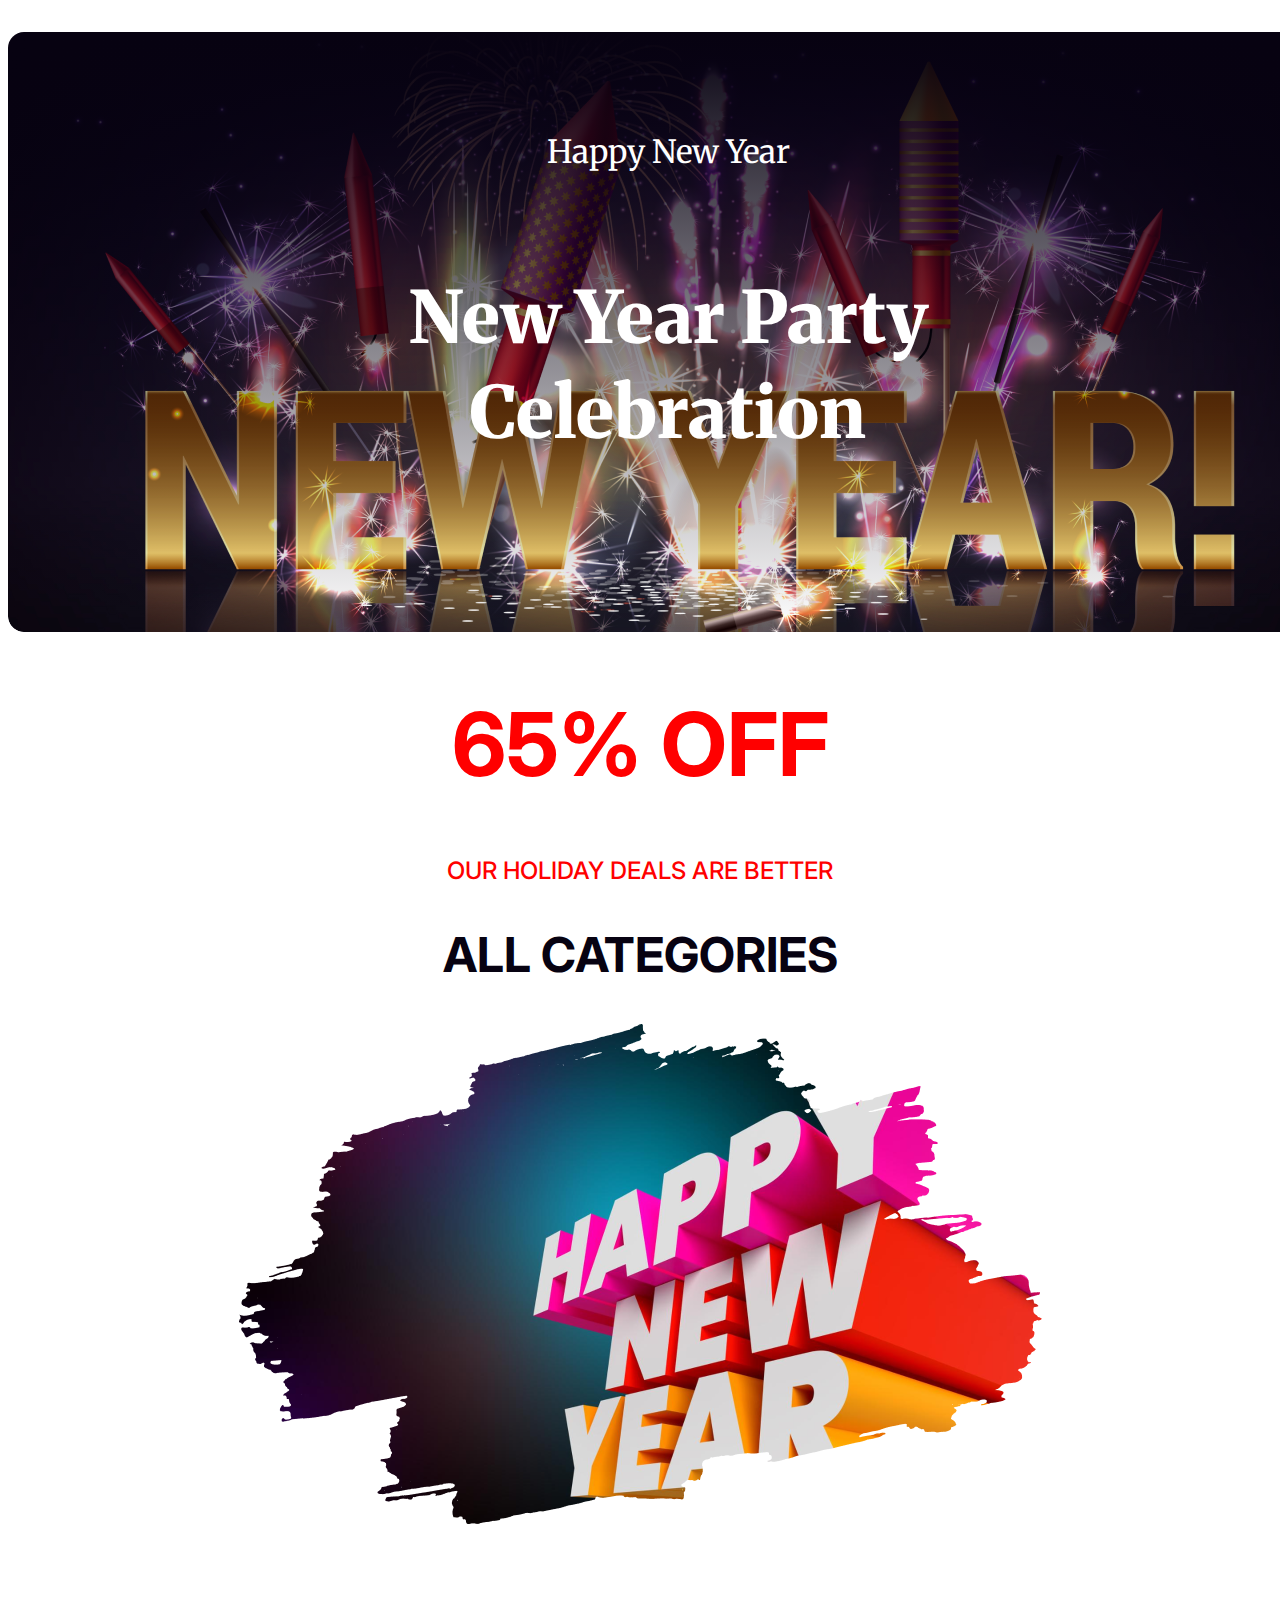
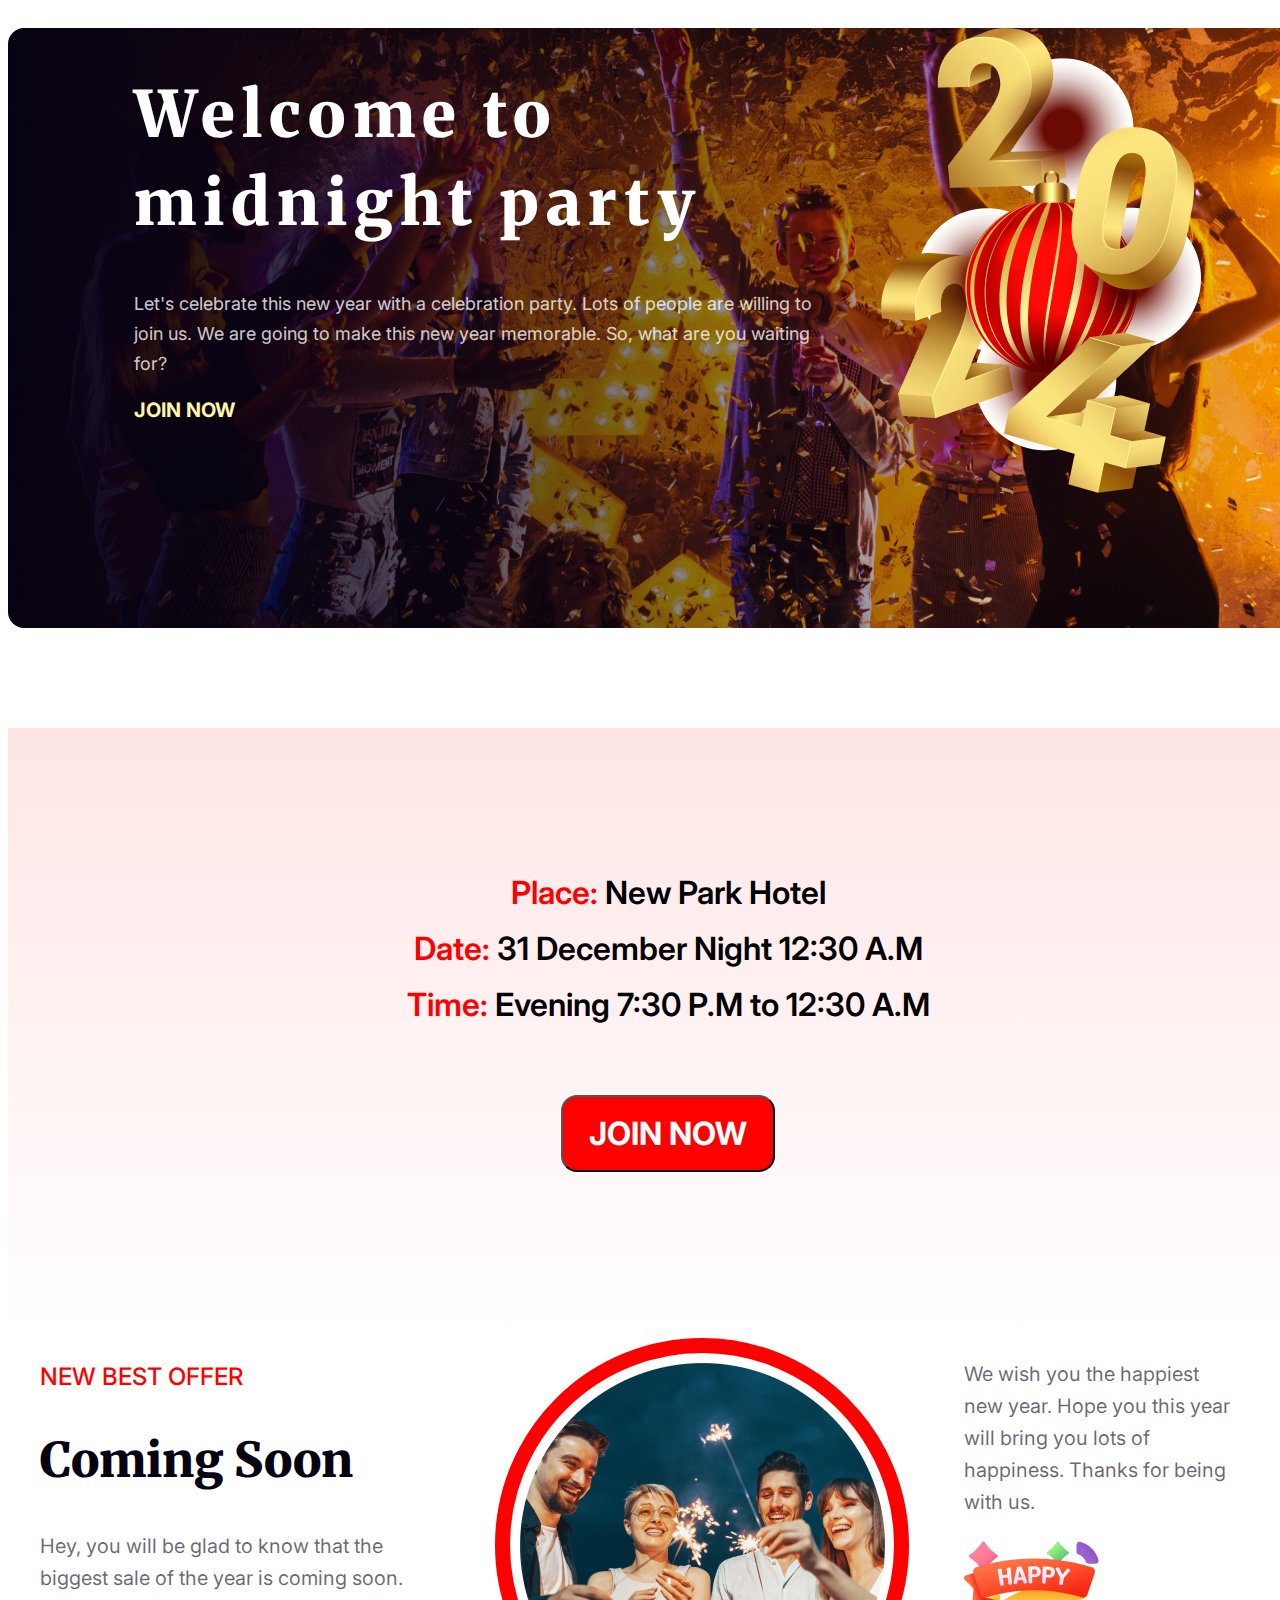
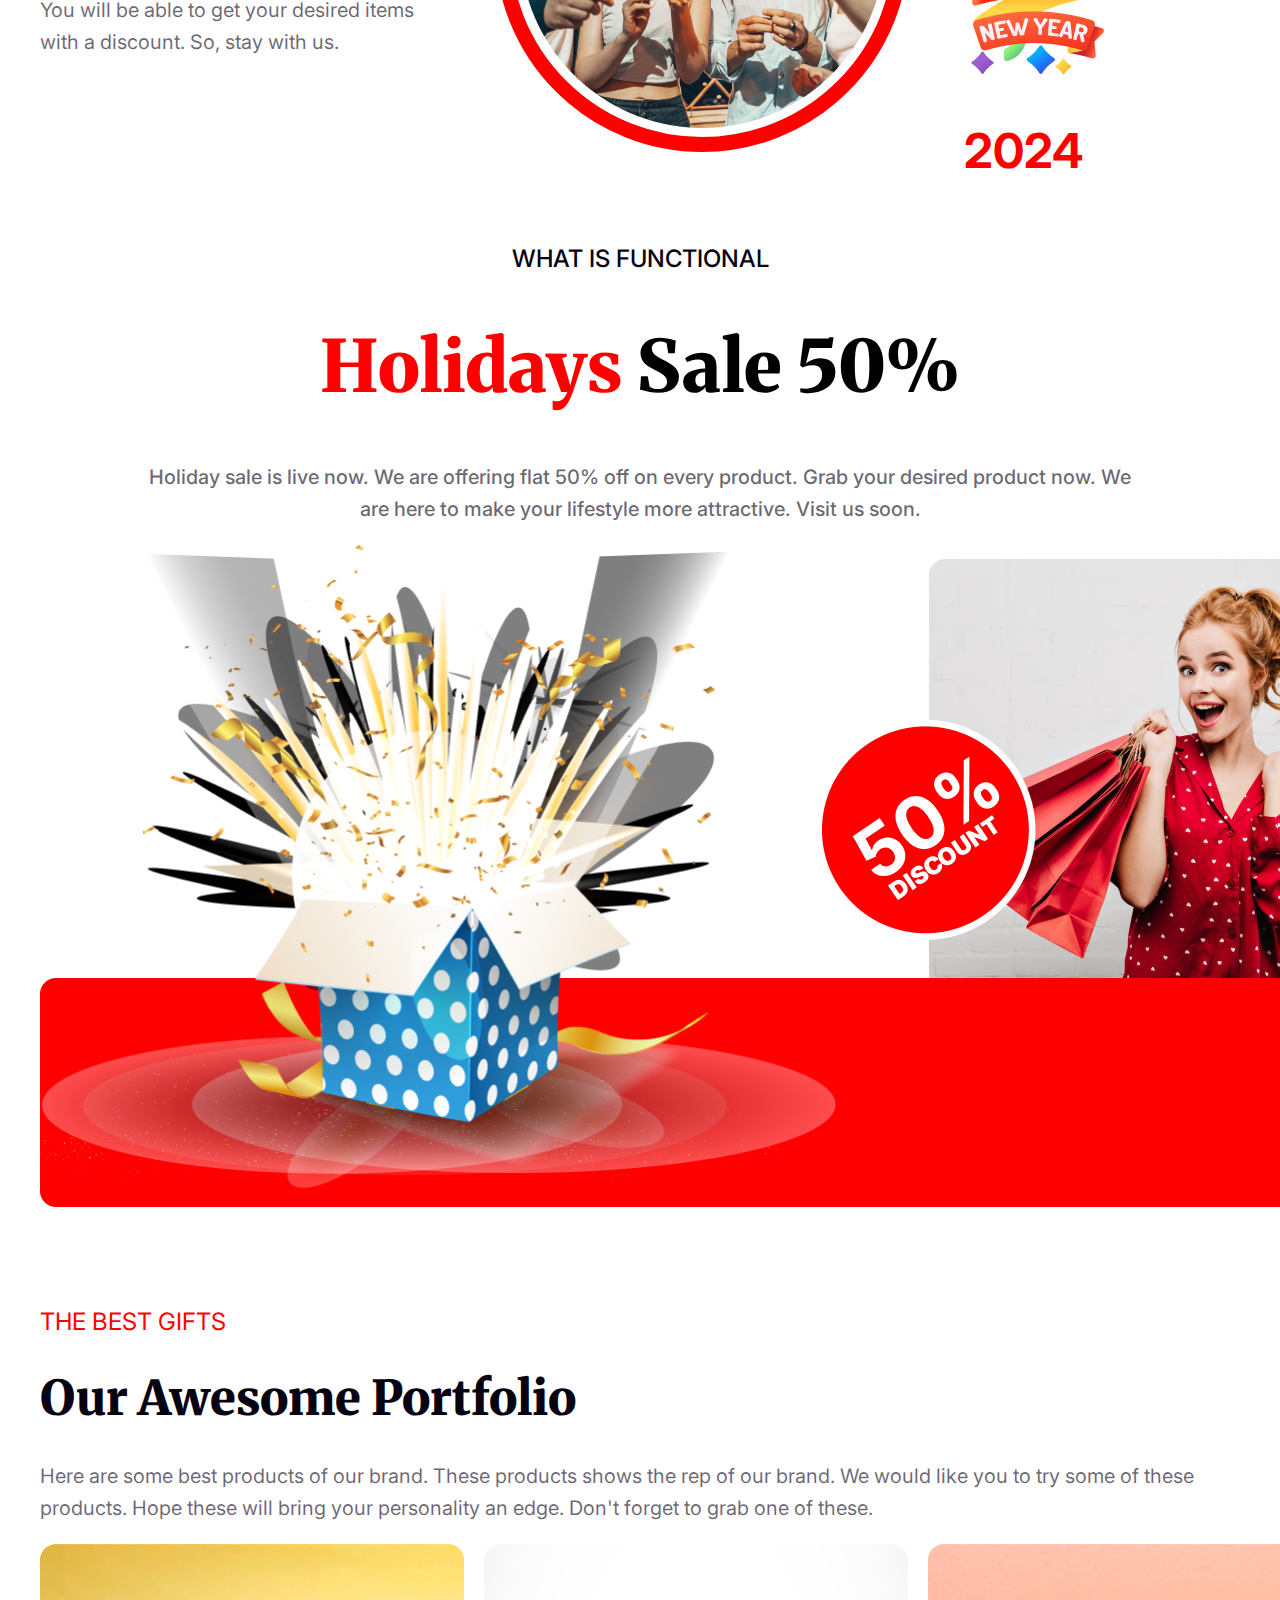
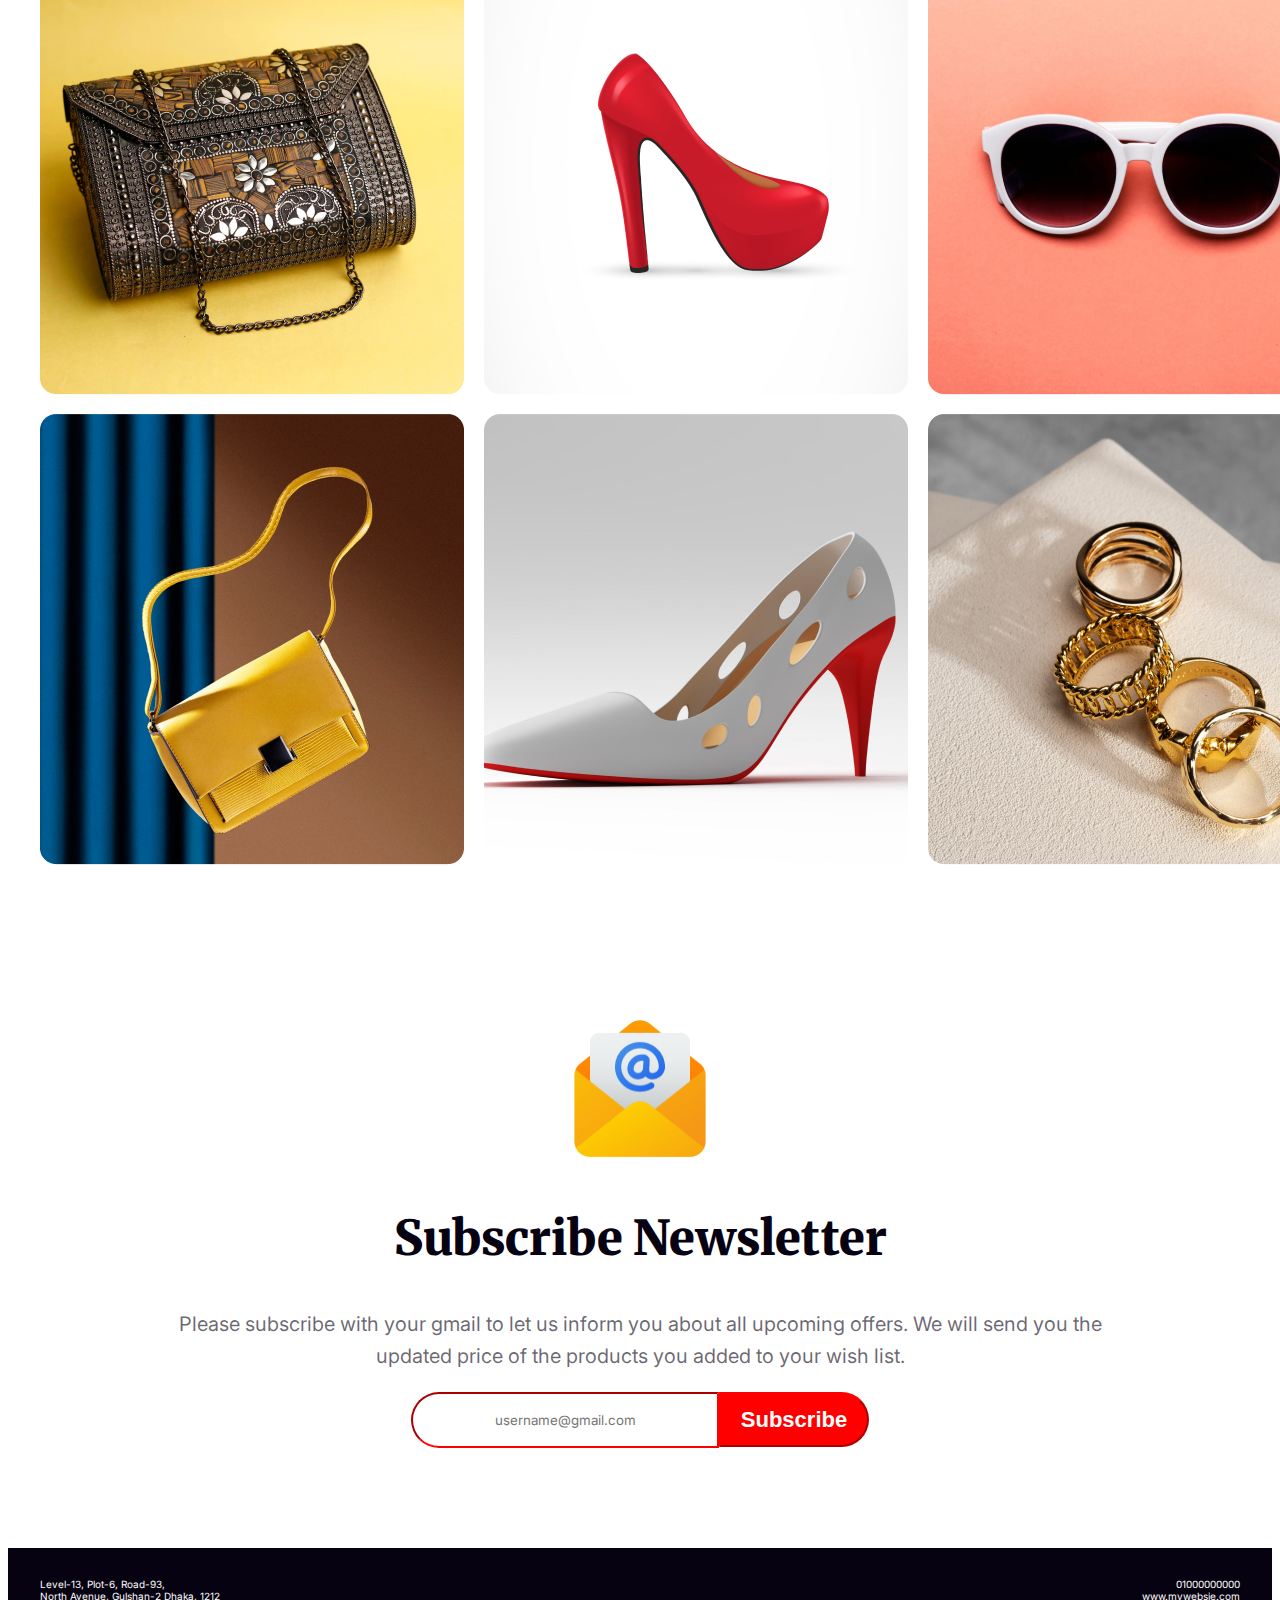
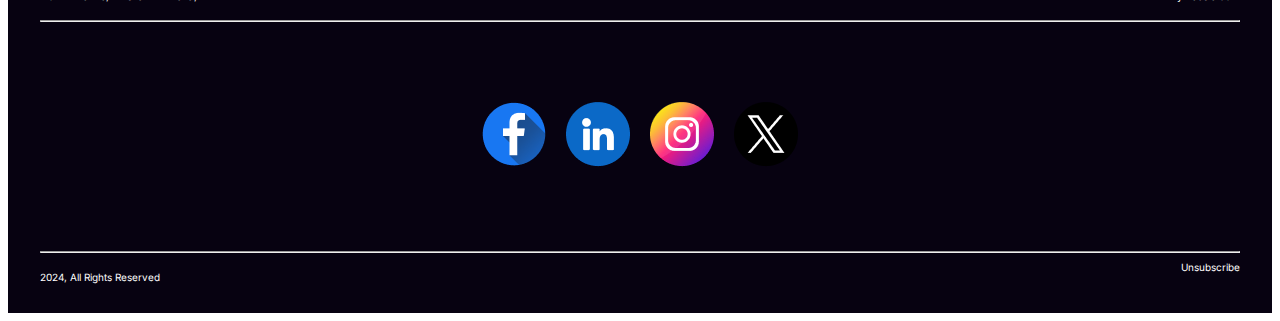
<file: index.html>
<!DOCTYPE html>
<html lang="en">

<head>
    <meta charset="UTF-8">
    <meta name="viewport" content="width=device-width, initial-scale=1.0">
    <title>New Year Party</title>

    <!--all fonts-->
    <link rel="preconnect" href="https://fonts.googleapis.com">
    <link rel="preconnect" href="https://fonts.gstatic.com" crossorigin>
    <link href="https://fonts.googleapis.com/css2?family=Merriweather:wght@400;700;900&display=swap" rel="stylesheet">

    <link rel="preconnect" href="https://fonts.googleapis.com">
    <link rel="preconnect" href="https://fonts.gstatic.com" crossorigin>
    <link
        href="https://fonts.googleapis.com/css2?family=Inter:wght@300;400;700;900&family=Merriweather:wght@400;700;900&display=swap"
        rel="stylesheet">

        <link rel="stylesheet" href="https://cdnjs.cloudflare.com/ajax/libs/font-awesome/6.5.1/css/all.min.css" integrity="sha512-DTOQO9RWCH3ppGqcWaEA1BIZOC6xxalwEsw9c2QQeAIftl+Vegovlnee1c9QX4TctnWMn13TZye+giMm8e2LwA==" crossorigin="anonymous" referrerpolicy="no-referrer" />


    <link rel="stylesheet" href="styles/styles.css">

</head>

<body>
    <header>
        <div class="header">
            <div class="header-text">
                <h3 class="wish">Happy New Year</h3>
                <h1 class="party">New Year Party <br>Celebration</h1>
            </div>
        </div>
    </header>
    <main>
        <div class="offer">
            <h1 id="off">65% OFF</h1>
            <h3 id="off1">OUR HOLIDAY DEALS ARE BETTER</h3>
            <h2 id="off2">ALL CATEGORIES</h2>
            <img src="resources/New Year Photo.png" alt="" srcset="">
        </div>
        <div class="midnight-party">
            <div class="welcome-to-party">
                <h1 id="greeting">Welcome to <br>midnight party</h1>
                <p id="party-des">Let's celebrate this new year with a celebration party. Lots of people are willing to
                    join us. We are going to make this new year memorable. So, what are you waiting for?</p>
                <h3 id="join-now"><a id="join1" href="form.html">JOIN NOW</a></h3>
            </div>
            <div class="year"><img src="resources/Group 70.png" alt="" srcset=""></div>
        </div>
        <div id="event-des">
            <p> <span class="text1">Place:</span> New Park Hotel <br> <span class="text1">Date:</span> 31 December Night
                12:30 A.M <br><span class="text1">Time:</span> Evening 7:30 P.M to 12:30 A.M </p>
            <button class="button1"><a id="btn1" href="form.html">JOIN NOW</a></button>
        </div>
        <div class="offer-promo1">
            <div id="promo1">
                <h3 id="promo-text1">NEW BEST OFFER</h3>
                <h2 id="promo-text2">Coming Soon</h2>
                <p id="promo-text3">Hey, you will be glad to know that the biggest sale of the year is coming soon. You
                    will be able to get your desired items with a discount. So, stay with us.</p>
            </div>
            <div id="image2"><img src="resources/Ellipse 1.png" alt=""></div>
            <div id="promo2">
                <p id="promo-text4">We wish you the happiest new year. Hope you this year will bring you lots of
                    happiness. Thanks for being with us.</p>
                <img id="image3" src="resources/Group 96.png">
                <h2 id="promo-text5">2024</h2>
            </div>
        </div>
        <div class="sale">
            <h3 id="what">WHAT IS FUNCTIONAL</h3>
            <h1 id="holiday-sale">Holidays <span id="hs1">Sale 50%</span></h1>
            <p id="holiday-text">Holiday sale is live now. We are offering flat 50% off on every product. Grab your
                desired product now. We are here to make your lifestyle more attractive. Visit us soon.</p>
            <div id="element1">
                <img id="img4" src="resources/Group 75.png">
                <img id="img5" src="resources/Rectangle 1.png">
            </div>
            <img id="img6" src="resources/Group 44.png">
        </div>
        <div class="product">
            <h3 id="gift1">THE BEST GIFTS</h3>
            <H1 id="gift2">Our Awesome Portfolio</H1>
            <p id="gift3">Here are some best products of our brand. These products shows the rep of our brand. We would like you to
                try some of these products. Hope these will bring your personality an edge. Don't forget to grab one of
                these. </p>
            <div class="container">
                <div class="item1"><img src="resources/Rectangle 4.png"></div>
                <div class="item2"><img src="resources/Rectangle 5.png"></div>
                <div class="item3"><img src="resources/Rectangle 7.png"></div>
                <div class="item4"><img src="resources/Rectangle 3.png"></div>
                <div class="item5"><img src="resources/Rectangle 6.png"></div>
                <div class="item6"><img src="resources/Rectangle 8.png"></div>
            </div>
        </div>
        <div class="sub">
            <img id="img7" src="resources/Group 61.png">
            <h2 id="sub1">Subscribe Newsletter</h2>
            <p id="sub-text">Please subscribe with your gmail to let us inform you about all upcoming offers. We will send you the updated price of the products you added to your wish list.</p>
            <div class="subscribe">
                <div><input id="gmail" type="gmail" placeholder="username@gmail.com"></div>
                <div><button id="submission" type="submit">Subscribe</button></div>
            </div>
        </div>
    </main>
    <footer>
        <div class="imfooter">
            <div class="footer">
                <div class="footer1">
                    <div id="ttt1"><p>Level-13, Plot-6, Road-93,<br>North Avenue, Gulshan-2 Dhaka, 1212</p></div>
                    <div id="ttt2"><p><i class="fa fa-phone"> </i> 01000000000 <br><i class="fa fa-globe"></i> www.mywebsie.com</p></div>
                </div>
                <hr>
                <div class="footer2">
                    <div><img src="resources/Facebook.png"></div>
                    <div><img src="resources/Linkedin.png"></div>
                    <div><img src="resources/Instagram.png"></div>
                    <div><img src="resources/Twitter.png"></div>
                </div>
                <hr>
                <div class="footer3">
                    <div><p>2024, All Rights Reserved</p></div>
                    <div>Unsubscribe</div>
                </div>
            </div>
        </div>
    </footer>
</body>

</html>
</file>
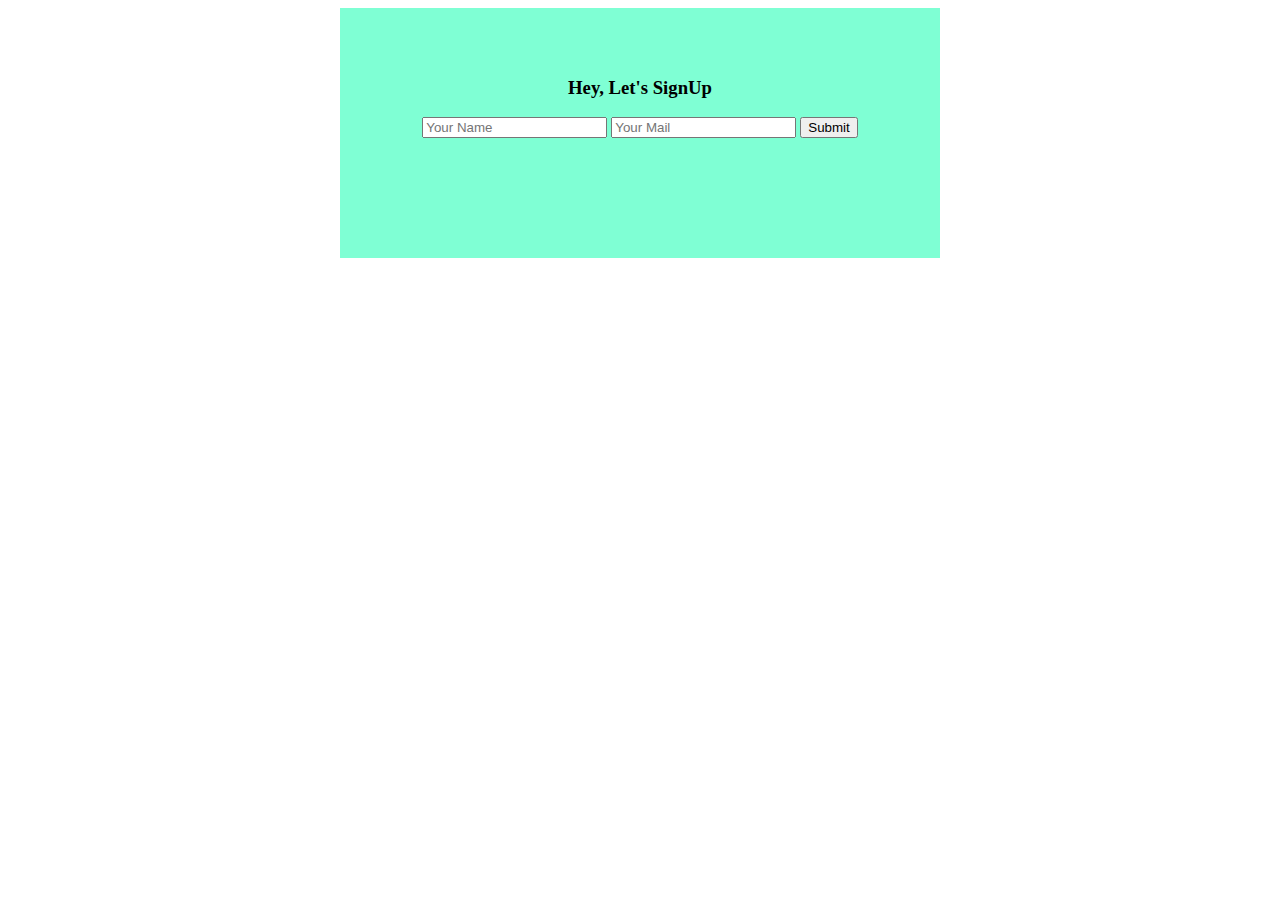
<file: form.html>
<!DOCTYPE html>
<html lang="en">
<head>
    <meta charset="UTF-8">
    <meta name="viewport" content="width=device-width, initial-scale=1.0">
    <title>Sign Up Form</title>

    <link rel="stylesheet" href="styles/styles.css">
</head>
<body>
    <div id="form">
        <h3>Hey, Let's SignUp</h3>
        <div id="form1">
            <form action="Signup">
                <input type="Name" placeholder="Your Name">
                <input type="gmail" placeholder="Your Mail">
                <button type="Submit">Submit</button>
            </form>
        </div>
    </div>
</body>
</html>
</file>
<file: styles/styles.css>
/* header styles */

.header {
    border-radius: 16px;
    background: linear-gradient(180deg, #070211 0%, rgba(7, 2, 17, 0.00) 100%), url('../resources/Banner\ Image.png');
    background-repeat: no-repeat;
    align-items: center;
    width: 1320px;
    height: 600px;
    margin: auto;
}

.header-text {
    font-family: 'Merriweather', serif;
    color: white;
    text-align: center;
}

.wish {
    font-size: 32px;
    font-style: normal;
    font-weight: 400;
    line-height: normal;
    padding-top: 100px;
}

.party {
    font-size: 72px;
    font-style: normal;
    font-weight: 900;
    line-height: 95px;
    padding-top: 50px;
}



/* styles for main part */

.offer {
    font-family: 'Inter', sans-serif;
    text-align: center;
    margin-top: 50px;
    margin-bottom: 100px;
}

#off {
    color: #F00;
    font-size: 88px;
    font-weight: 700;
}

#off1 {
    color: #F00;
    font-size: 24px;
    font-weight: 500;
}

#off2 {
    color: #070211;
    font-size: 48px;
    font-weight: 700;
}

/* welcome to party */

.midnight-party {
    display: flex;
    align-content: center;
    border-radius: 16px;
    background: linear-gradient(90deg, #070211 0%, rgba(7, 2, 17, 0.00) 100%), url('../resources/Vectorrr.png');
    background-repeat: no-repeat;
    background-position: center;
    width: 1320px;
    height: 600px;
    margin: auto;
}

#greeting {
    color: #FFF;
    font-family: 'Merriweather', serif;
    font-size: 64px;
    font-weight: 900;
    line-height: 88px;
    letter-spacing: 7.04px;
    width: 642px;
    padding-left: 126px;
}

#party-des {
    color: rgba(255, 255, 255, 0.80);
    font-family: 'Inter', sans-serif;
    font-size: 18px;
    font-weight: 400;
    line-height: 30px;
    width: 697px;
    padding-left: 126px;
}

#join1 {
    color: rgb(255, 246, 167);
    text-decoration: none;
    text-align: left;
    font-family: 'Inter', sans-serif;
    font-size: 20px;
    font-weight: 700;
    padding-left: 126px;
}

.year {
    align-items: center;
    padding-left: 50px;
}


#event-des {
    color: rgb(0, 0, 0);
    text-align: center;
    font-family: 'Inter', sans-serif;
    font-size: 32px;
    font-weight: 600;
    line-height: 56px;
    padding-top: 105px;
    padding-bottom: 105px;
    background: linear-gradient(180deg, rgba(255, 0, 0, 0.10) 0%, rgba(255, 0, 0, 0.00) 100%);
    width: 1320px;
    height: 400px;
    margin: auto;
    margin-top: 100px;
}

.text1 {
    color: #F00;
}

#btn1 {
    font-family: 'Inter', sans-serif;
    font-size: 32px;
    font-weight: 700;
    color: #FFF;
    display: inline-flex;
    padding: 16px 20px;
    justify-content: center;
    align-items: center;
    gap: 10px;
    text-decoration: none;
}

.button1 {
    background-color: #F00;
    border-radius: 16px;
    margin-top: 30px;
}



/*offer promotion 1 */
.offer-promo1 {
    max-width: 1200px;

    display: flex;
    justify-content: space-between;
    align-content: center; 
    margin-left: auto;
    margin-right: auto;
}

#promo1 {
    padding-right: 40px;
}

#promo-text1 {
    color: #F00;
    text-align: left;
    font-family: 'Inter', sans-serif;
    font-size: 24px;
    font-weight: 500;
}

#promo-text2 {
    color: #070211;
    font-family: 'Merriweather', serif;
    font-size: 48px;
    font-weight: 900;
}

#promo-text3 {
    color: rgba(7, 2, 17, 0.60);
    font-family: 'Inter', sans-serif;
    font-size: 20px;
    font-weight: 400;
    line-height: 32px;
    width: 400px;
}

#image2 {
    width: 364.844px;
    height: 364.844px;
    border-radius: 364.844px;
    padding: 10px;
    background: rgb(255, 255, 255);
    border: #F00;
    border-radius: 10000px;
    border-style: solid;
    border-width: 15px;
}

#promo2 {
    padding-left: 40px;
}

#promo-text4 {
    color: rgba(7, 2, 17, 0.60);
    font-family: 'Inter', sans-serif;
    font-size: 20px;
    font-weight: 400;
    line-height: 32px;
    max-width: 276px;
}

#image3 {
    width: 140px;
    height: 140px;
}

#promo-text5 {
    color: #F00;
    font-family: 'Inter', sans-serif;
    font-size: 48px;
    font-weight: 700;
}

/* 5th part */
.sale {
    max-width: 1200px;
    margin-left: auto;
    margin-right: auto;
    position: relative;
}

#what {
    color: #070211;
    font-family: 'Inter', sans-serif;
    font-size: 24px;
    font-weight: 500;
    text-align: center;
}

#holiday-sale {
    color: #F00;
    text-align: center;
    font-family: 'Merriweather', serif;
    font-size: 72px;
    font-weight: 900;
}

#hs1 {
    color: black;
}

#holiday-text {
    color: rgba(7, 2, 17, 0.60);
    text-align: center;
    font-family: 'Inter', sans-serif;
    font-size: 20px;
    font-weight: 500;
    line-height: 32px;
    padding-left: 100px;
    padding-right: 100px;
}


#element1 {
    display: flex;
    align-items: center;
    background-image: url('../resources/Rectangle\ 2.png');
    background-position: 50% 100%;
    width: 1320px;
    background-repeat: no-repeat;
    gap: 93px;

}

#img4 {
    width: 796.463px;
    height: 662.07px;
}

#img5 {
    width: 429px;
    height: 433px;
    position: relative;
    bottom: 100px;
    z-index: -1;
}

#img6 {
    position: absolute;
    top: 45%;
    left: 61%;
}

/* product part */

.product {
    max-width: 1200px;
    margin: auto;
    margin-top: 100px;
    margin-bottom: 100px;
}

#gift1 {
    color: #F00;
    font-family: 'Inter', sans-serif;
    font-size: 24px;
    font-weight: 400;
}

#gift2 {
    color: #070211;
    font-family: 'Merriweather', serif;
    font-size: 48px;
    font-weight: 900;
}

#gift3 {
    color: rgba(7, 2, 17, 0.60);
    font-family: 'Inter', sans-serif;
    font-size: 20px;
    font-weight: 400;
    line-height: 32px;
}

.container {
    display: grid;
    grid-template-rows: 450px 450px;
    grid-template-columns: 424px 424px 424px;
    gap: 20px;
}


/* Subscribe Part */
.sub {
    text-align: center;
    border-radius: 16px;
    margin-left: auto;
    margin-right: auto;
    max-width: 1320px;
}

#img7 {
    padding-top: 50px;
    width: 150px;
    height: 150px;
}

#sub1 {
    color: #070211;
    font-family: 'Merriweather', serif;
    font-size: 48px;
    font-weight: 900;
}

#sub-text {
    color: rgba(7, 2, 17, 0.60);

    font-weight: 400;
    line-height: 32px;
    width: 800;
    padding-right: 150px;
    padding-left: 150px;
    font-family: 'Inter',
        sans-serif;
    font-size: 20px;
}

.subscribe {
    margin-bottom: 100px;
    display: flex;
    justify-content: center;
    align-items: center;
    gap: 0px;
}

#gmail {
    border-start-start-radius: 40px;
    border-bottom-left-radius: 40px;
    border-color: #F00;
    width: 300px;
    height: 50px;
    text-align: center;
    font-family: 'Inter', sans-serif;
}

#submission {
    border-top-right-radius: 40px;
    border-end-end-radius: 40px;
    background-color: #F00;
    width: 150px;
    height: 55px;
    border-color: #F00;
    font-size: 22px;
    font-weight: 700;
    color: #FFF;
}

/* footer */

.imfooter{
background-color: #070211;
}

.footer {
    margin: auto;
    text-justify: auto;
    text-align: center;
    max-width: 1200px;
    background-color: #070211;
    padding: 20px;
    padding-right: 20px;

}

.footer1{
    display: flex;
    justify-content: space-between;
    font-family: 'Inter', sans-serif;
    color: #FFF;
    font-size: 10px;
    font-weight: 400;
}

#ttt1{
    text-align: left;
}
#ttt2{
    text-align: right;
}
.footer2{
    display: flex;
    margin: 80px;
    gap: 20px;
justify-content: center;
}

.footer3{
    display: flex;
    justify-content: space-between;
    font-family: 'Inter', sans-serif;
    color: #FFF;
    font-size: 10px;
    font-weight: 400;
}







/* form styles */

#form{
    padding-top: 50px;
    text-align: center;
    
    background-color: aquamarine;
    background-position: center;
    margin: auto;
    height: 200px;
    width: 600px;
    max-width: 1200px;
}
}

#form1{
    display: flex;
    align-items: center;
    justify-content: center;
    background-color: aquamarine;
    background-position: center;
    margin: auto;
    height: 200px;
    width: 600px;
    max-width: 1200px;
}
</file>
